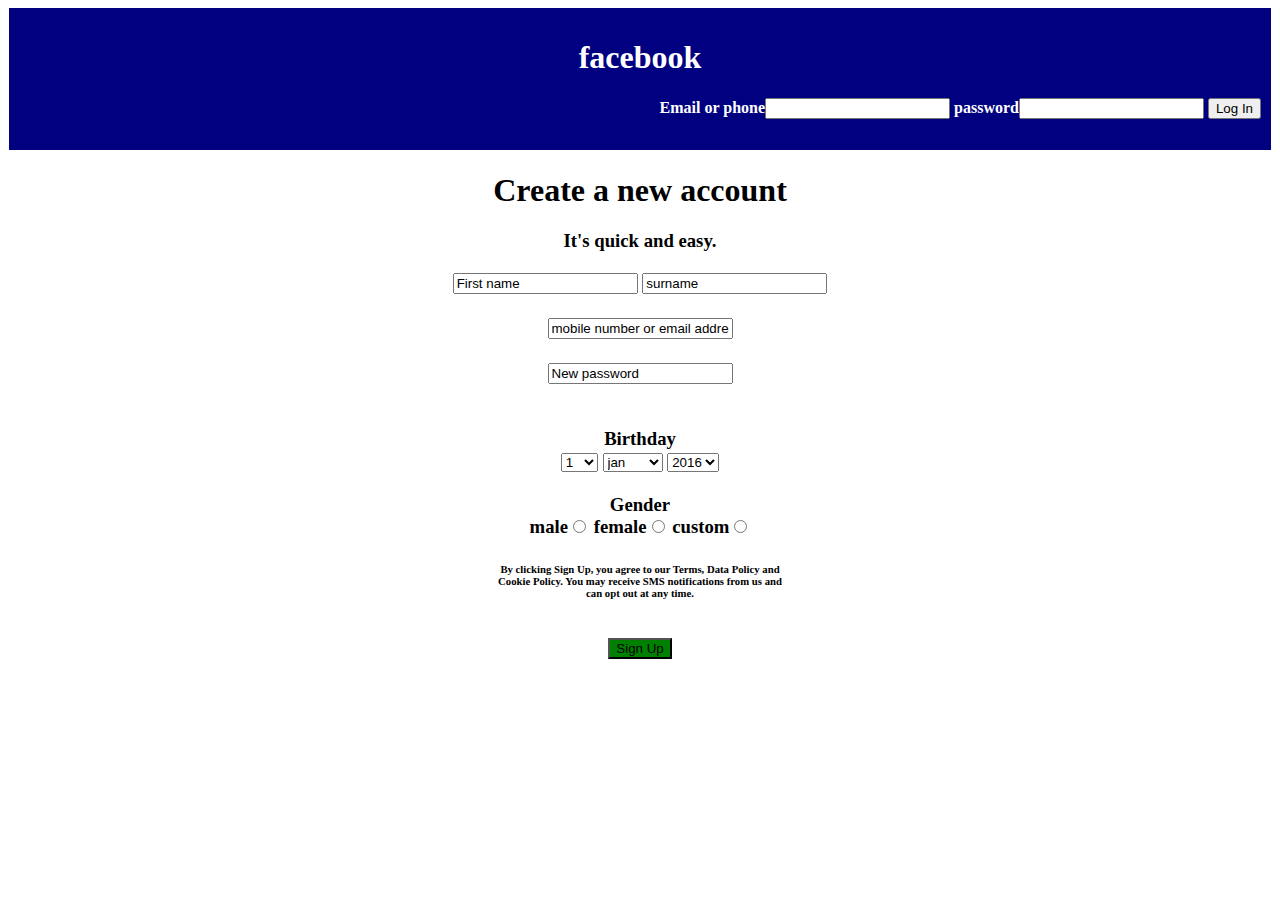
<file: index.html>
<!DOCTYPE html>
<html>
<head>
<meta charset="ISO-8859-1">
<title>Insert title here</title>
<style>
#facebook
{
background-color: navy;
color: white;
margin: 1px;
padding: 10px;

}
h4{
	text-align: right;
	border-style: inline;
	
}
h1{
	text-align: center;
}

</style>

</head>
<body>
<div id="facebook">
<h1>facebook</h1>
<h4 align="right">
Email or phone<input type="email"name="email">
password<input type="password"name="pass">
<input type="submit"value="Log In">
</h4>
</div>
<h1 align="center">Create a new account</h1>
<h1 align="center"><h3 align="center">It's quick and easy.</h3></h1>
<h3 align="center">
<input type="text"name="first"value="First name">
<input type="text"name="surname"value="surname">
<br><br>
<input type="text"name="mobile"value="mobile number or email address">
<br><br>
<input type="text"name="newpass"value="New password">
<br><br><br>Birthday
<br>
<select name="date">
<option value="1">1</option>
<option value="2">2</option>
<option value="3">3</option>
<option value="15">15</option>
<option value="16">16</option>
<option value="5">5</option>
</select>
<select name="month">
<option value="january">jan</option>
<option value="feb">feb</option>
<option value="march">march</option>
<option value="april">april</option>
<option value="may">may</option>
<option value="june">june</option>
</select>
<select name="year">
<option value="2016">2016</option>
<option value="2017">2017</option>
<option value="1993">1993</option>
<option value="1994">1994</option>
<option value="2020">2020</option>
<option value="2009">2009</option>
</select>
<br><br>Gender<br>
male<input type="radio"name="gender"value="male">
female<input type="radio"name="gender"value="female">
custom<input type="radio"name="gender"value="custom">
</h3>
<h6 align="center">By clicking Sign Up, you agree to our Terms, Data Policy and<br> Cookie Policy. You may receive SMS notifications from us and<br> can opt out at any time.</h6>
<h1 align="center">
<button style="background-color: green">Sign Up</button></h1>

</body>
</html>
</file>
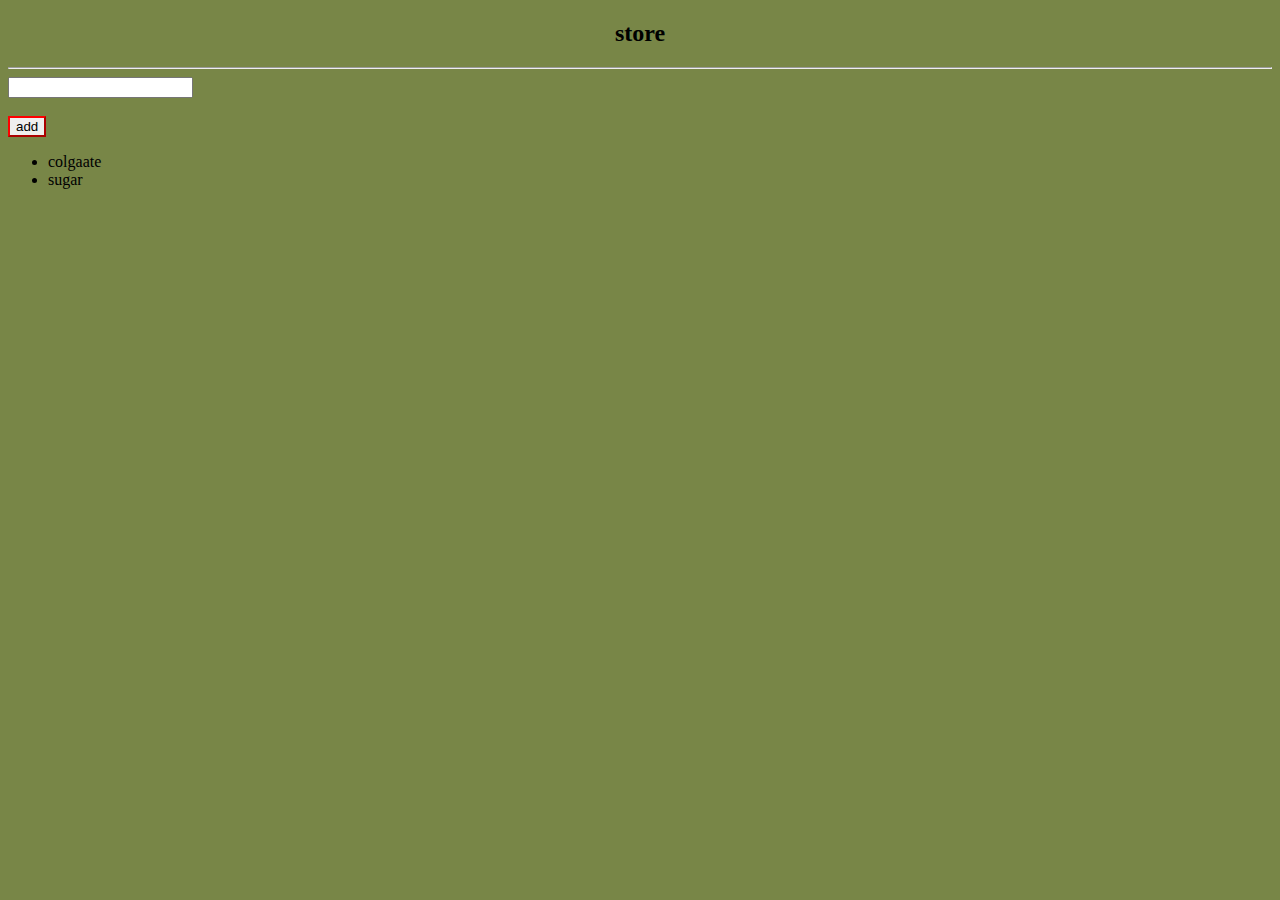
<file: err.html>
<!DOCTYPE html>
<html>
<head>
	<title></title>
</head>
<body>
	<link rel="stylesheet" type="text/css" href="err.css">
	<h2>store</h2>
<hr>
	<input type="text" name="" id="material"><br><br>
	<button onclick="addme()">add</button>


<ul id="additem">

	<li>colgaate</li>
	<li>sugar</li>
	
</ul>
<script type="text/javascript" src="errr.js"></script>
<script type="text/javascript" src="enterpress.js"></script>
</body>
</html>
</file>
<file: err.css>
body{
	background-color: rgb(120,134,71);
	float: center;
}
h2
{
	text-align: center;
	margin: 10px;
	padding: 10px;
}
button
{
	
	border-style: outset;
	border-color: red;
	text-align: center;
}
</file>
